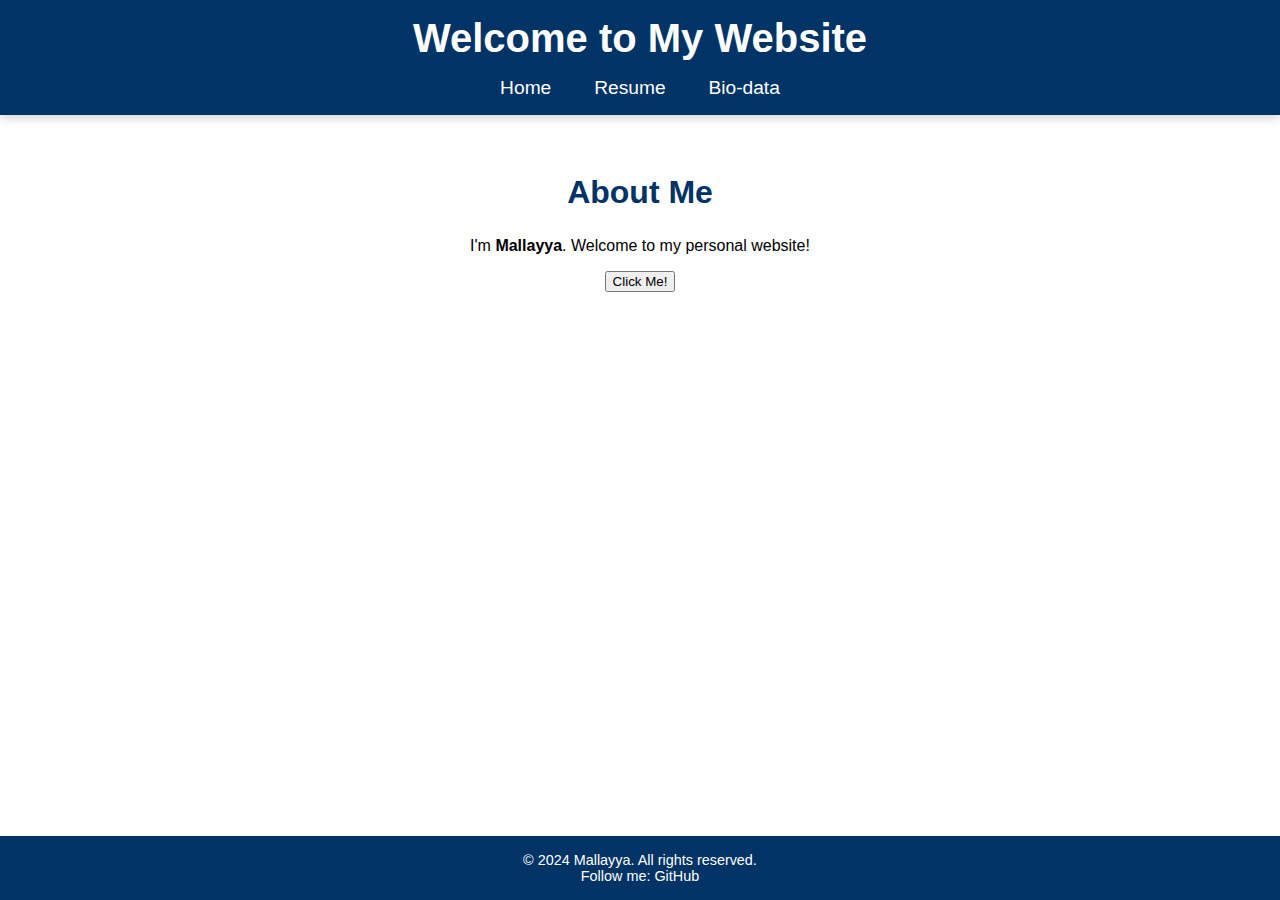
<file: index.html>
<!DOCTYPE html> 
<html lang="en"> 
<head> 
 <meta charset="UTF-8"> 
 <meta name="viewport" content="width=device-width, initial-scale=1.0"> 
 <title>Mallayya Website</title> 
 <linkrel="stylesheet"href="https://cdnjs.cloudflare.com/ajax/libs/fontawesome/6.5.0/css/all.min.css"> 
 <link rel="stylesheet" href="style.css"> 
</head> 
<body> 
 <header> 
 <h1>Welcome to My Website</h1> 
 <nav> 
 <a href="index.html"><i class="fas fa-home"></i> Home</a> 
 <a href="resume.html"><i class="fas fa-file-alt"></i> Resume</a> 
 <a href="bio.html"><i class="fas fa-user"></i> Bio-data</a> 
 </nav> 
 </header> 
 <main> 
 <h2>About Me</h2> 
 <p> I'm <strong>Mallayya</strong>. Welcome to my personal website! </p> 
 <button onclick="alert('Thanks for visiting!')">Click Me!</button> 
 </main> 
 <footer> 
 <p>&copy; 2024 Mallayya. All rights reserved.</p> 
 <p>Follow me: 
 <ahref="https://github.com"target="_blank"><iclass="fabfa-github"></i> 
GitHub</a> 
 </p> 
 </footer> 
</body> 
</html>
</file>
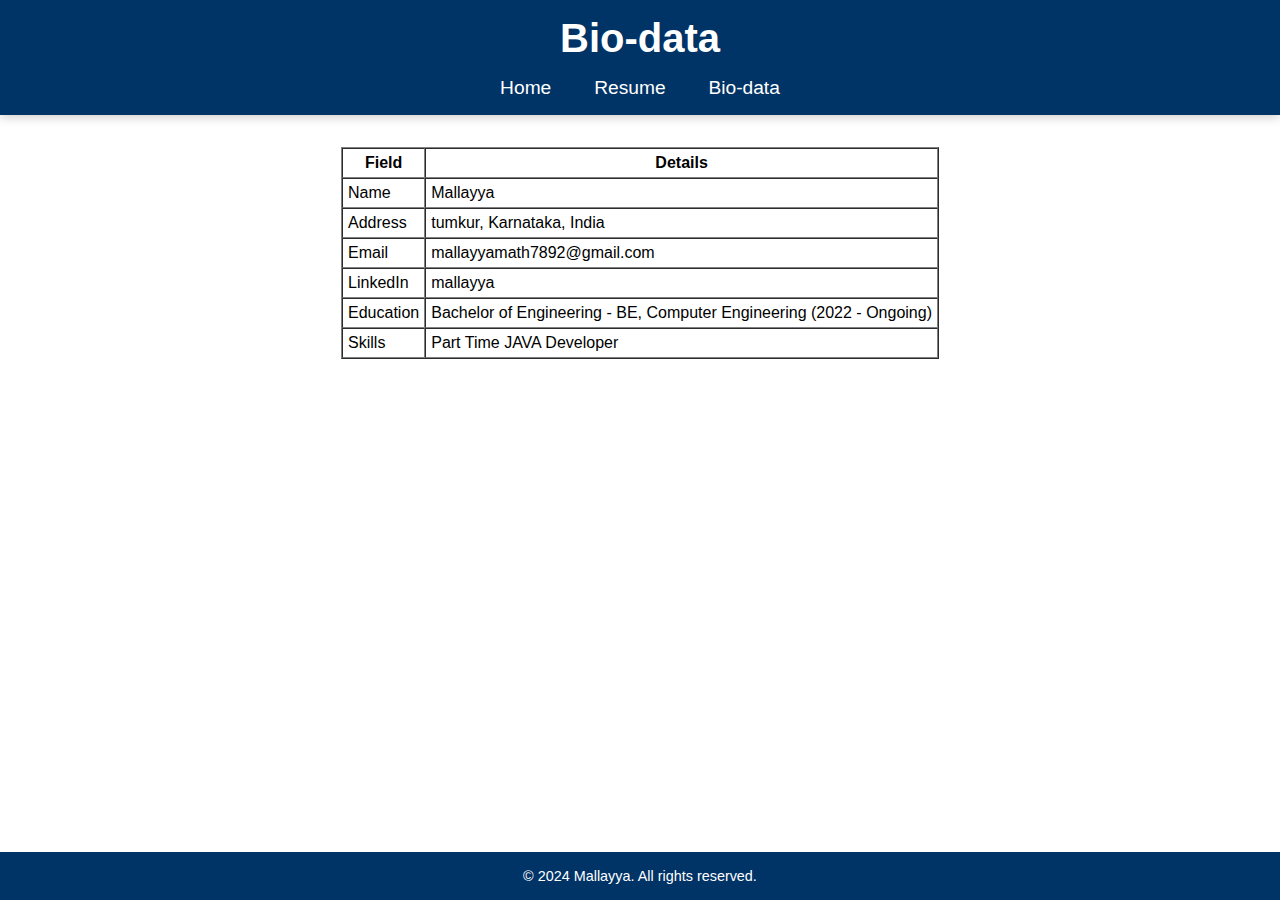
<file: bio.html>
<!DOCTYPE html> 
<html lang="en"> 
<head> 
 <meta charset="UTF-8"> 
 <meta name="viewport" content="width=device-width, initial-scale=1.0"> 
 <title>Bio-data</title> 
 <link rel="stylesheet" href="style.css"> 
</head> 
<body> 
 <header> 
 <h1>Bio-data</h1> 
 <nav> 
 <a href="index.html">Home</a> 
 <a href="resume.html">Resume</a> 
 <a href="bio.html">Bio-data</a> 
 </nav> 
 </header> 
 <main> 
 <center> 
 <table border="1" cellspacing="0" cellpadding="5"> 
 <tr> 
 <th>Field</th> 
 <th>Details</th> 
 </tr> 
 <tr> 
 <td>Name</td> 
 <td>Mallayya</td> 
 </tr> 
 <tr> 
 <td>Address</td> 
 <td>tumkur, Karnataka, India</td> 
 </tr> 
 <tr> 
 <td>Email</td> 
 <td>mallayyamath7892@gmail.com</td> 
 </tr> 
 <tr> 
 <td>LinkedIn</td> 
 <td><ahref="https://www.linkedin.com/in/mallayya7916a9337?utm_source=share&utm_campaign=share_via&utm_content=profile&utm_mediu
m=ios_app target="_blank">mallayya</a></td> 
 </tr> 
 <tr> 
 <td>Education</td> 
 <td>Bachelor of Engineering - BE, Computer Engineering (2022 - Ongoing)</td> 
 </tr> 
 <tr> 
 <td>Skills</td> 
 <td>Part Time JAVA Developer</td> 
 </tr> 
 </table> 
 </center> 
 </main> 
 <footer> 
 <p>&copy; 2024 Mallayya. All rights reserved.</p> 
 </footer> 
</body></html>
</file>
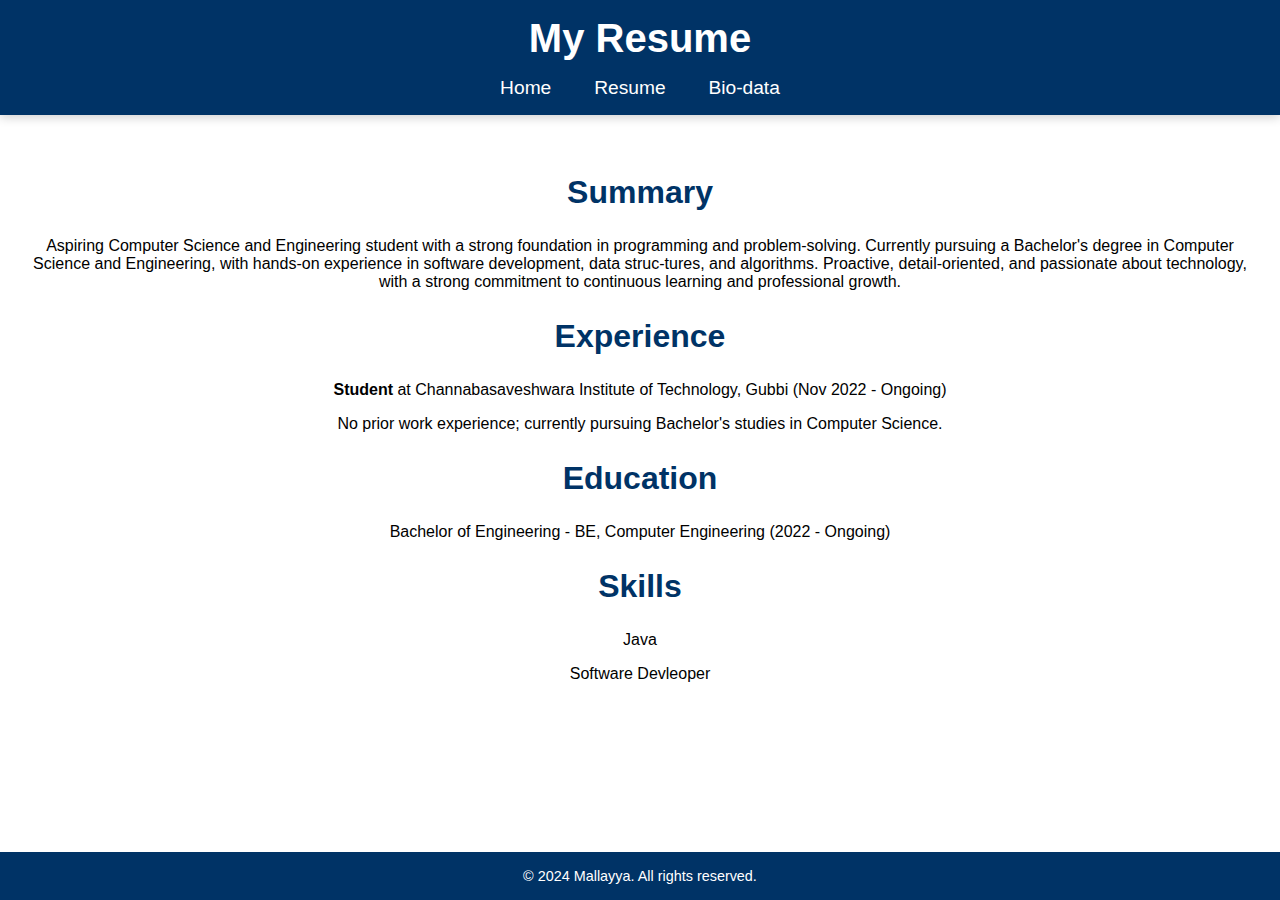
<file: resume.html>
<!DOCTYPE html> 
<html lang="en"> 
<head> 
 <meta charset="UTF-8"> 
 <meta name="viewport" content="width=device-width, initial-scale=1.0"> 
 <title>Resume</title> 
 <link rel="stylesheet" href="style.css"> 
</head> 
<body> 
 <header> 
 <h1>My Resume</h1> 
 <nav> 
 <a href="index.html">Home</a> 
 <a href="resume.html">Resume</a> 
 <a href="bio.html">Bio-data</a> 
 </nav> 
 </header> 
 <main> 
 <h2>Summary</h2> 
 <p>Aspiring Computer Science and Engineering student with a strong foundation in 
programming and problem-solving. Currently pursuing a Bachelor's degree in Computer 
Science and Engineering, with hands-on experience in software development, data struc-tures, 
and algorithms. Proactive, detail-oriented, and passionate about technology, with a strong 
commitment to continuous learning and professional growth.</p> 
 
 <h2>Experience</h2> 
 
 <p><strong>Student</strong> at Channabasaveshwara Institute of Technology, Gubbi 
(Nov 2022 - Ongoing)</p> 
 <p>No prior work experience; currently pursuing Bachelor's studies in Computer 
Science.</p> 
 <h2>Education</h2> 
 <p>Bachelor of Engineering - BE, Computer Engineering (2022 - Ongoing)</p> 
 <h2>Skills</h2> 
 <p>Java</p> 
 <p>Software Devleoper</p> 
 </main> 
 <footer> 
 <p>&copy; 2024 Mallayya. All rights reserved.</p> 
 </footer> 
</body> </html>
</file>
<file: style.css>
body {margin: 0; 
font-family: 'Arial', sans-serif; 
background: light gray; 
color: #; 
 } 
header { 
background: #003366; 
 color: #fff; 
padding: 1em 0; 
text-align: center; 
box-shadow: 0 2px 10px rgba(0, 0, 0, 0.2); 
 } 
 header h1 { 
margin: 0; 
font-size: 2.5em; 
animation: glow 1.5s infinite alternate; 
 } 
 
 nav { 
margin-top: 1em; 
 } 
nav a { 
color: #fff; 
text-decoration: none; 
margin: 0 1em; 
font-size: 1.2em; 
transition: color 0.3s ease; 
 } 
 nav a:hover { 
color: #00ffcc; 
 } 
main { 
 padding: 2em; 
 text-align: center ; 
animation: fadeIn 2s ease; 
 } 
 @keyframes fadeIn { 
 from {opacity: 0; transform: translateY(20px); }
 to { opacity: 1; transform: translateY(0); } 
 } 
 main h2 { 
 font-size: 2em; 
 color: #003366; 
 } 
 footer {
 background:#003366;
 color: #fff;
 text-align: center;
 padding: 1em 0;
 position: fixed; 
 bottom: 0;
 width: 100%; 
 box-shadow: 0 -
2px 10px rgba(0, 0, 0, 
0.2);
}
footer p {
margin: 0;
font-size: 0.9em;
}
footer a {
color: #00ffcc;
text-decoration: none;
font-size: 1.2em;
}
footer a:hover {
textdecoration: underline;
}
</file>
